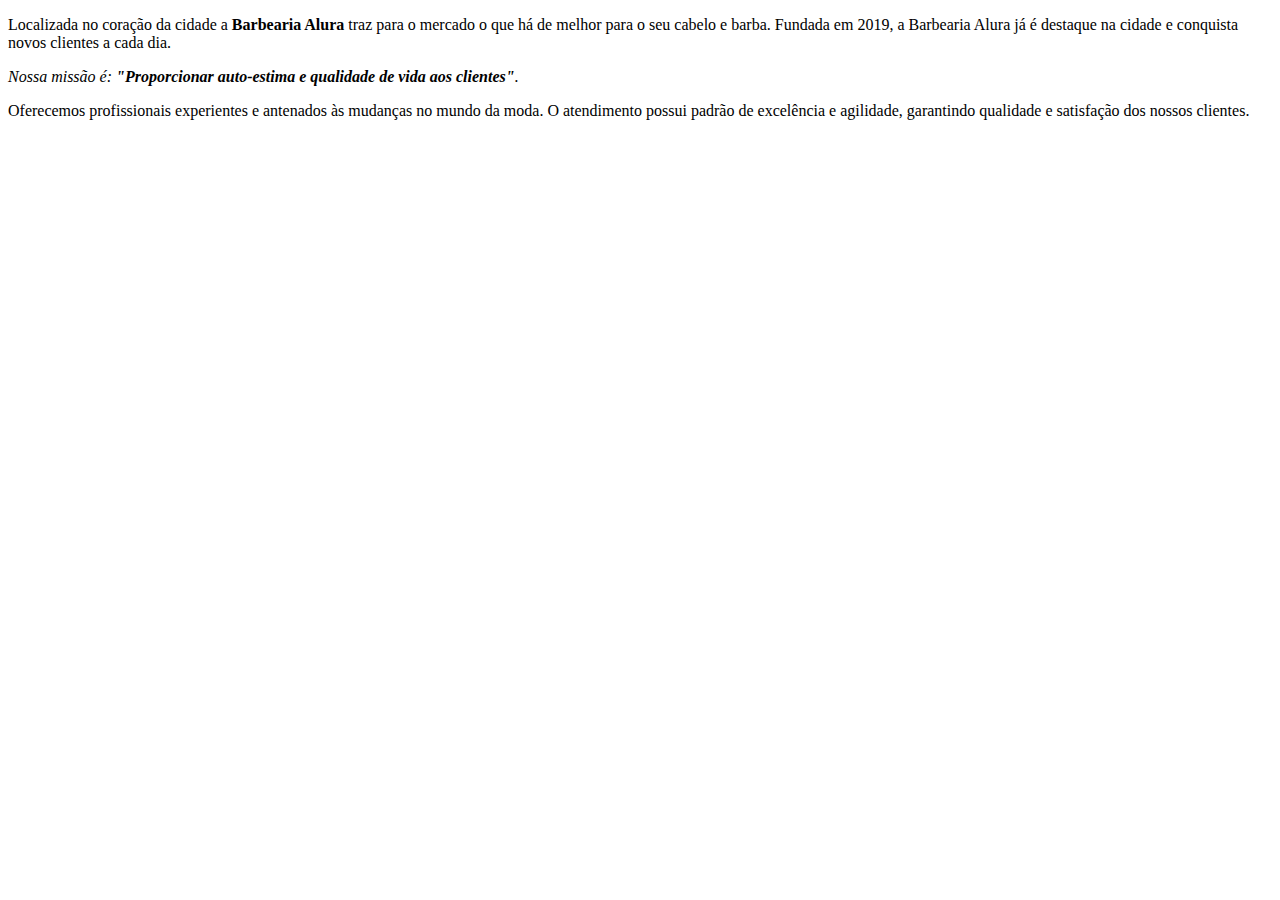
<file: index.html>
<!DOCTYPE html>
<html lang="en">
<head>
    <meta charset="UTF-8">
    <meta name="viewport" content="width=device-width, initial-scale=1.0">
    <title>Document</title>
</head>
<body>
    <p>Localizada no coração da cidade a <strong>Barbearia Alura</strong> traz para o mercado o que há de melhor para o seu cabelo e barba. Fundada em 2019, a Barbearia Alura já é destaque na cidade e conquista novos clientes a cada dia.</p>
    
    <p id="missao"><em>Nossa missão é: <strong>"Proporcionar auto-estima e qualidade de vida aos clientes"</strong>.</em></p>

    <p>Oferecemos profissionais experientes e antenados às mudanças no mundo da moda. O atendimento possui padrão de excelência e agilidade, garantindo qualidade e satisfação dos nossos clientes.</p>

</body>
</html>
</file>
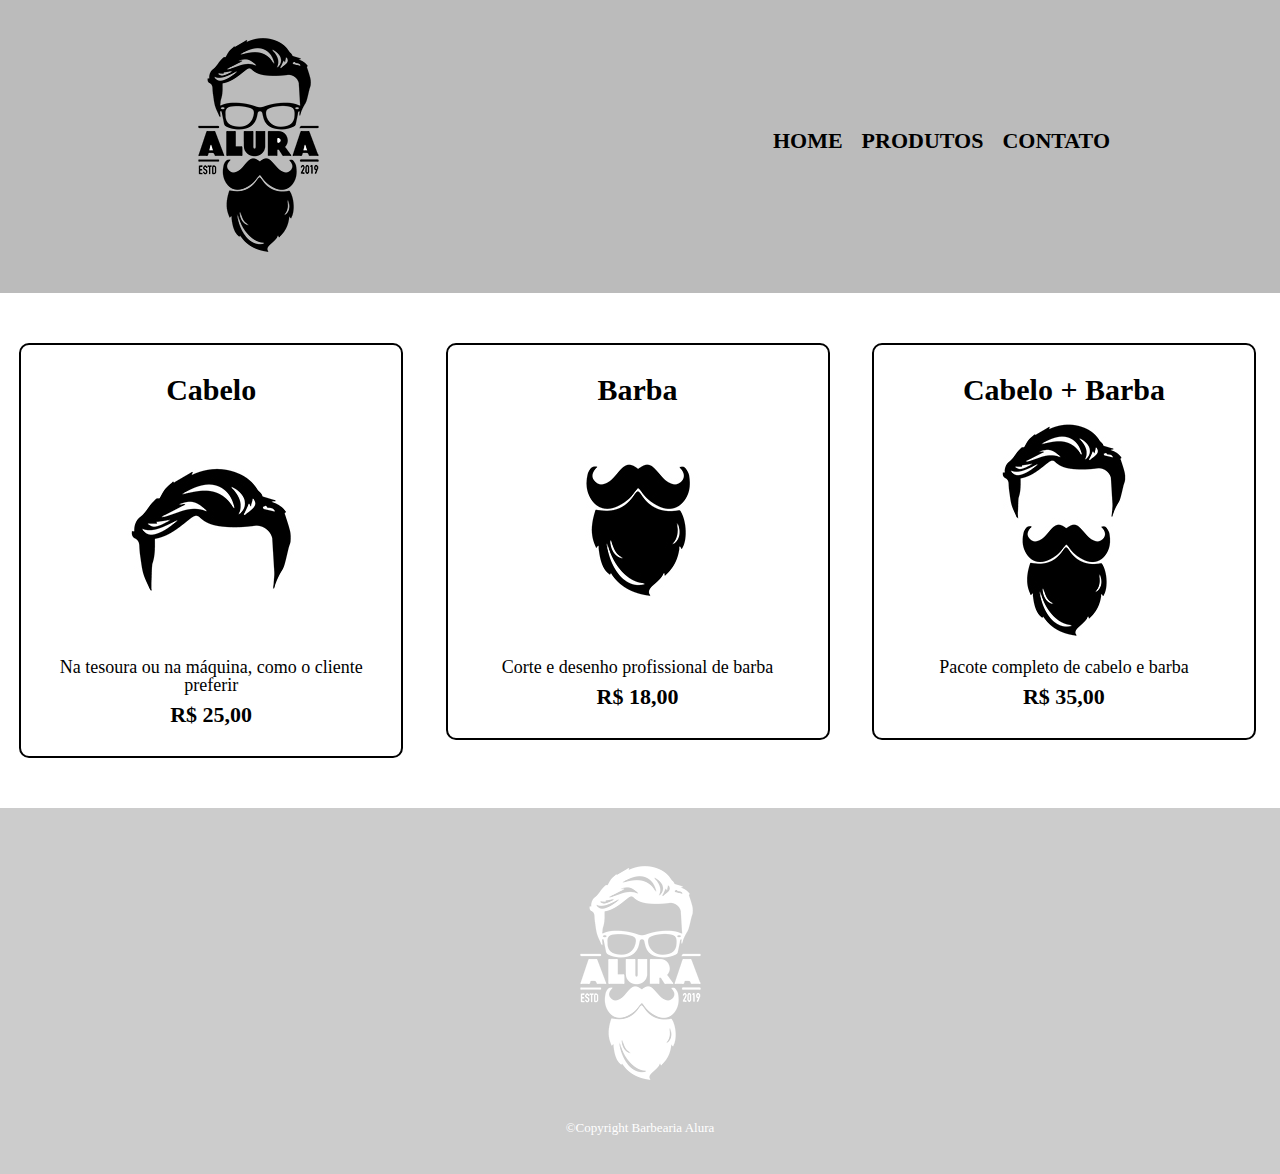
<file: produtos.html>
<!DOCTYPE html>
<html lang="pt-br">
<head>
    <meta charset="UTF-8">
    <meta name="viewport" content="width=device-width, initial-scale=1.0">
    <title>Produtos - Barbearia Alura</title>
    <link rel="stylesheet" href="reset.css">
    <link rel="stylesheet" href="produtos.css">
</head>
<body>
    <header>
        <div class="caixa">
            <h1><img src="img/logo.png" alt=""></h1>
            <nav>
                <ul>
                    <li><a href="index.html">Home</a></li>
                    <li><a href="produtos.html">Produtos</a></li>
                    <li><a href="contato.html">Contato</a></li>
                </ul>
            </nav>
        </div>
    </header>
    <main>
        <ul class="produtos">
            <li>
                <h2>Cabelo</h2>
                <img src="img/cabelo.jpg" alt="">
                <p class="produto-descricao">Na tesoura ou na máquina, como o cliente preferir</p>
                <p class="produto-preco">R$ 25,00</p>
            </li>
            <li>
                <h2>Barba</h2>
                <img src="img/barba.jpg" alt="">
                <p class="produto-descricao">Corte e desenho profissional de barba</p>
                <p class="produto-preco">R$ 18,00</p>
            </li>
            <li>
                <h2>Cabelo + Barba</h2>
                <img src="img/cabelo+barba.jpg" alt="">
                <p class="produto-descricao">Pacote completo de cabelo e barba</p>
                <p class="produto-preco">R$ 35,00</p>
            </li>
        </ul>
    </main>
    <footer>
        <img src="img/logo-branco.png" alt="">
        <p class="copyright">&copy;Copyright Barbearia Alura </p>
    </footer>
</body>
</html>
</file>
<file: produtos.css>
header{
    background: #bbbbbb;
    padding: 20px 0;
}
.caixa{
    position: relative;
    width: 940px;
    margin: 0 auto;
}
nav{
    position: absolute;
    top: 110px;
    right: 0;
}
nav li{
    display: inline;
    margin: 0 0 0 15px;
}
nav a{
    text-transform: uppercase;
    color:#000000;
    font-weight: bold;
    font-size: 22px;
    text-decoration: none;
}
.produtos{
    width: 940;
    margin: 0 auto;
    padding: 50px 0;
}
.produtos li{
    display: inline-block;
    text-align: center;
    width: 30%;
    vertical-align: top;
    margin: 0 1.5%;
    padding: 30px 20px;
    box-sizing: border-box;
    border: 2px solid #000000;
    border-radius: 10px;
}
.produtos h2{
    font-size: 30px;
    font-weight: bold;
}
.produto-descricao{
    font-size: 18px;
}
.produto-preco{
    font-size: 22px;
    font-weight: bold;
    margin-top: 10px;
}
nav a:hover{
    color:#c78c19;
    text-decoration: underline;
}
.produtos li:hover{
    border-color: #c78c19;
}
.produtos li:active{
    border-color: #088c19;
}
.produtos li:hover h2{
    font-size: 34px;
}
footer{
    text-align: center;
    background: #cccccc;
    padding: 40px;
}
.copyright{
    color:#ffffff;
    font-size: 13px;
    margin: 20px 0 0;
}
</file>
